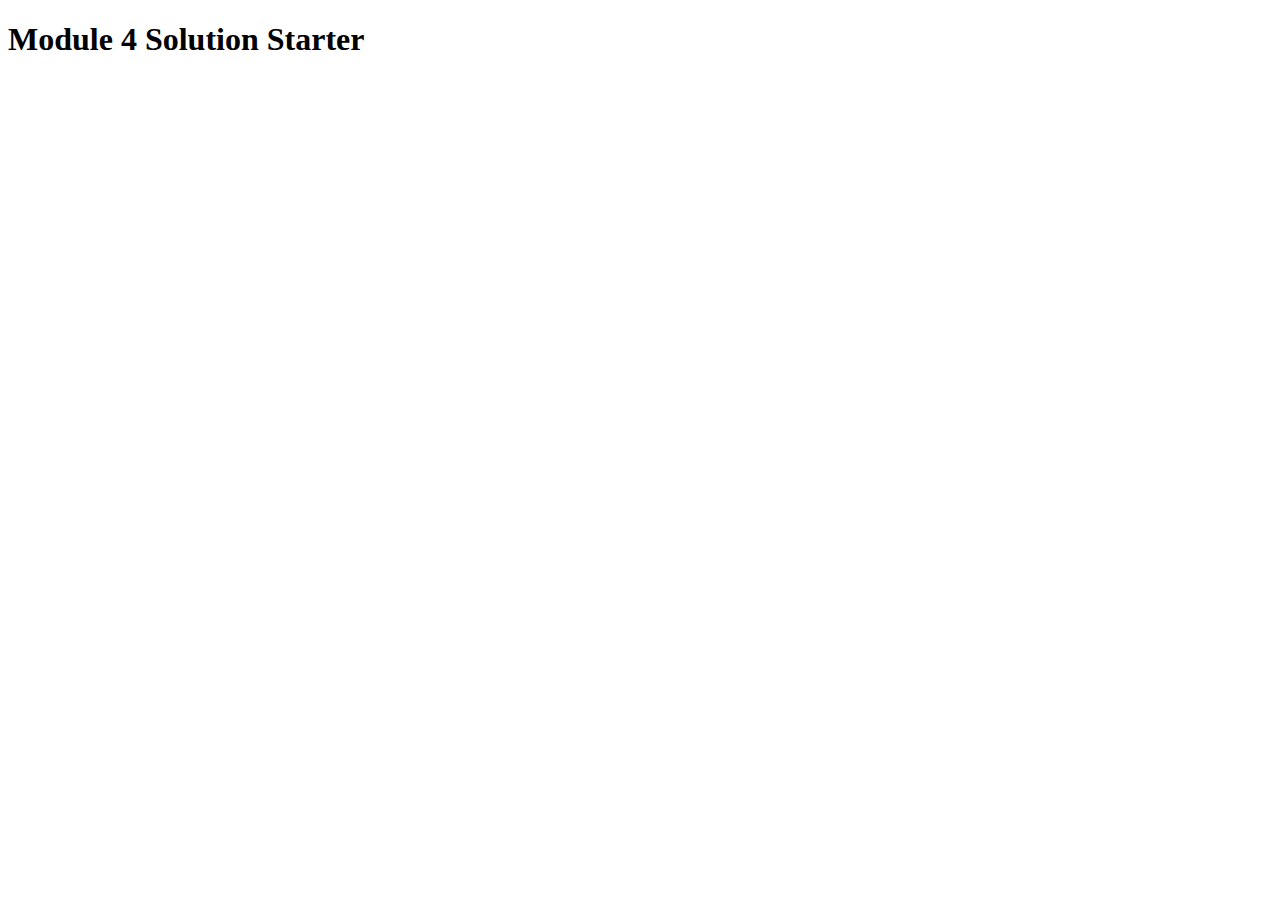
<file: Assignment4/index.html>
<!DOCTYPE html>
<html>
<head>
  <meta charset="utf-8">
  <title>Module 4 Solution Starter</title>
  <script src="SpeakHello.js"></script>
  <script src="SpeakGoodBye.js"></script>
  <script src="script.js"></script>
</head>
<body>
  <h1>Module 4 Solution Starter</h1>
</body>
</html>
</file>
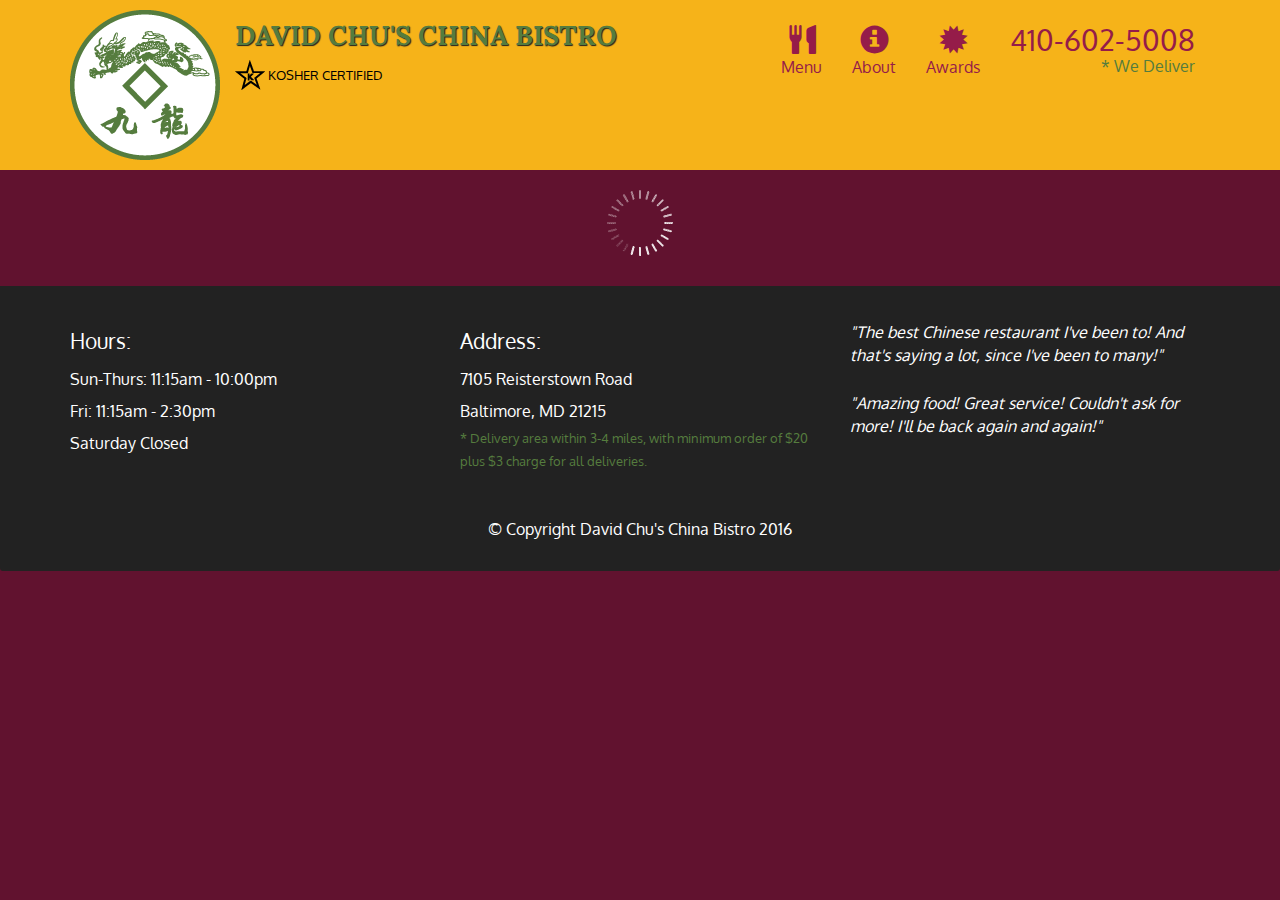
<file: assignment5/assignment5-solution-starter/index.html>
<!doctype html>
<html lang="en">
  <head>
    <meta charset="utf-8">
    <meta http-equiv="X-UA-Compatible" content="IE=edge">
    <meta name="viewport" content="width=device-width, initial-scale=1">
    <title>David Chu's China Bistro</title>
    <link rel="stylesheet" href="css/bootstrap.min.css">
    <link rel="stylesheet" href="css/styles.css">
    <link href='https://fonts.googleapis.com/css?family=Oxygen:400,300,700' rel='stylesheet' type='text/css'>
    <link href='https://fonts.googleapis.com/css?family=Lora' rel='stylesheet' type='text/css'>
  </head>
<body>
  <header>
    <nav id="header-nav" class="navbar navbar-default">
      <div class="container">
        <div class="navbar-header">
          <a href="index.html" class="pull-left visible-md visible-lg">
            <div id="logo-img" alt="Logo image"></div>
          </a>

          <div class="navbar-brand">
            <a href="index.html"><h1>David Chu's China Bistro</h1></a>
            <p>
              <img src="images/star-k-logo.png" alt="Kosher certification">
              <span>Kosher Certified</span>
            </p>
          </div>

          <button id="navbarToggle" type="button" class="navbar-toggle collapsed" data-toggle="collapse" data-target="#collapsable-nav" aria-expanded="false">
            <span class="sr-only">Toggle navigation</span>
            <span class="icon-bar"></span>
            <span class="icon-bar"></span>
            <span class="icon-bar"></span>
          </button>
        </div>
        
        <div id="collapsable-nav" class="collapse navbar-collapse">
           <ul id="nav-list" class="nav navbar-nav navbar-right">
            <li id="navHomeButton" class="visible-xs active">
              <a href="index.html">
                <span class="glyphicon glyphicon-home"></span> Home</a>
            </li>
            <li id="navMenuButton">
              <a href="#" onclick="$dc.loadMenuCategories();">
                <span class="glyphicon glyphicon-cutlery"></span><br class="hidden-xs"> Menu</a>
            </li>
            <li>
              <a href="#">
                <span class="glyphicon glyphicon-info-sign"></span><br class="hidden-xs"> About</a>
            </li>
            <li>
              <a href="#">
                <span class="glyphicon glyphicon-certificate"></span><br class="hidden-xs"> Awards</a>
            </li>
            <li id="phone" class="hidden-xs">
              <a href="tel:410-602-5008">
                <span>410-602-5008</span></a><div>* We Deliver</div>
            </li>
          </ul><!-- #nav-list -->
        </div><!-- .collapse .navbar-collapse -->
      </div><!-- .container -->
    </nav><!-- #header-nav -->
  </header>

  <div id="call-btn" class="visible-xs">
    <a class="btn" href="tel:410-602-5008">
    <span class="glyphicon glyphicon-earphone"></span>
    410-602-5008
    </a>
  </div>
  <div id="xs-deliver" class="text-center visible-xs">* We Deliver</div>

  <div id="main-content" class="container"></div>

  <footer class="panel-footer">
    <div class="container">
      <div class="row">
        <section id="hours" class="col-sm-4">
          <span>Hours:</span><br>
          Sun-Thurs: 11:15am - 10:00pm<br>
          Fri: 11:15am - 2:30pm<br>
          Saturday Closed
          <hr class="visible-xs">
        </section>
        <section id="address" class="col-sm-4">
          <span>Address:</span><br>
          7105 Reisterstown Road<br>
          Baltimore, MD 21215
          <p>* Delivery area within 3-4 miles, with minimum order of $20 plus $3 charge for all deliveries.</p>
          <hr class="visible-xs">
        </section>
        <section id="testimonials" class="col-sm-4">
          <p>"The best Chinese restaurant I've been to! And that's saying a lot, since I've been to many!"</p>
          <p>"Amazing food! Great service! Couldn't ask for more! I'll be back again and again!"</p>
        </section>
      </div>
      <div class="text-center">&copy; Copyright David Chu's China Bistro 2016</div>
    </div>
  </footer>

  <!-- jQuery (Bootstrap JS plugins depend on it) -->
  <script src="js/jquery-2.1.4.min.js"></script>
  <script src="js/bootstrap.min.js"></script>
  <script src="js/ajax-utils.js"></script>
  <script src="js/script.js"></script>
</body>
</html>
</file>
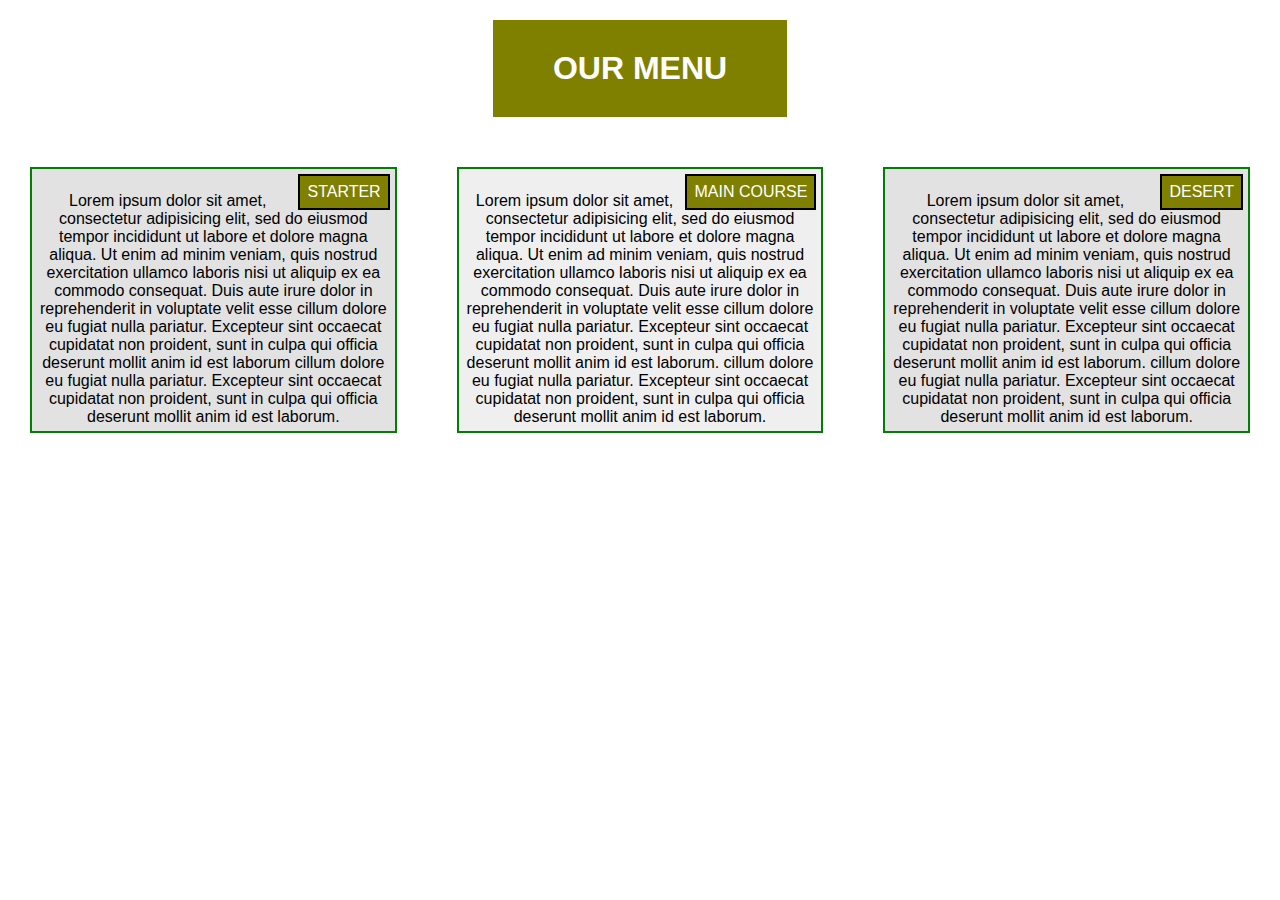
<file: assignment1/index1.html>
<!DOCTYPE html>
<html>
<head>
	<title>Assignment 1</title>
	<meta name="viewport" content="width=device-width,intial-scale=1">
	<link rel="stylesheet" href="style.css"/>
</head>
<body>
	<h1>OUR MENU</h1>
	<div>
	<p class="para1">
		<span>STARTER</span></br>
	Lorem ipsum dolor sit amet, consectetur adipisicing elit, sed do eiusmod
	tempor incididunt ut labore et dolore magna aliqua. Ut enim ad minim veniam,
	quis nostrud exercitation ullamco laboris nisi ut aliquip ex ea commodo
	consequat. Duis aute irure dolor in reprehenderit in voluptate velit esse
	cillum dolore eu fugiat nulla pariatur. Excepteur sint occaecat cupidatat non
	proident, sunt in culpa qui officia deserunt mollit anim id est laborum
	cillum dolore eu fugiat nulla pariatur. Excepteur sint occaecat cupidatat non
	proident, sunt in culpa qui officia deserunt mollit anim id est laborum.</p>
	<p class="para2">
		<span>MAIN COURSE</span></br>
		Lorem ipsum dolor sit amet, consectetur adipisicing elit, sed do eiusmod
	tempor incididunt ut labore et dolore magna aliqua. Ut enim ad minim veniam,
	quis nostrud exercitation ullamco laboris nisi ut aliquip ex ea commodo
	consequat. Duis aute irure dolor in reprehenderit in voluptate velit esse
	cillum dolore eu fugiat nulla pariatur. Excepteur sint occaecat cupidatat non
	proident, sunt in culpa qui officia deserunt mollit anim id est laborum.
	cillum dolore eu fugiat nulla pariatur. Excepteur sint occaecat cupidatat non
	proident, sunt in culpa qui officia deserunt mollit anim id est laborum.</p>
	<p class="para3">
		<span>DESERT</span></br>
		Lorem ipsum dolor sit amet, consectetur adipisicing elit, sed do eiusmod
	tempor incididunt ut labore et dolore magna aliqua. Ut enim ad minim veniam,
	quis nostrud exercitation ullamco laboris nisi ut aliquip ex ea commodo
	consequat. Duis aute irure dolor in reprehenderit in voluptate velit esse
	cillum dolore eu fugiat nulla pariatur. Excepteur sint occaecat cupidatat non
	proident, sunt in culpa qui officia deserunt mollit anim id est laborum.
	cillum dolore eu fugiat nulla pariatur. Excepteur sint occaecat cupidatat non
	proident, sunt in culpa qui officia deserunt mollit anim id est laborum.</p>
</div>
</body>
</body>
</html>
</file>
<file: assignment5/assignment5-solution-starter/css/styles.css>
body {
  font-size: 16px;
  color: #fff;
  background-color: #61122f;
  font-family: 'Oxygen', sans-serif;
}

/** HEADER **/
#header-nav {
  background-color: #f6b319;
  border-radius: 0;
  border: 0;
}

#logo-img {
  background: url('../images/restaurant-logo_large.png') no-repeat;
  width: 150px;
  height: 150px;
  margin: 10px 15px 10px 0;
}

.navbar-brand {
  padding-top: 25px;
}
.navbar-brand h1 { /* Restaurant name */
  font-family: 'Lora', serif;
  color: #557c3e;
  font-size: 1.5em;
  text-transform: uppercase;
  font-weight: bold;
  text-shadow: 1px 1px 1px #222;
  margin-top: 0;
  margin-bottom: 0;
  line-height: .75;
}
.navbar-brand a:hover, .navbar-brand a:focus {
  text-decoration: none;
}
.navbar-brand p { /* Kosher cert */
  color: #000;
  text-transform: uppercase;
  font-size: .7em;
  margin-top: 15px;
}
.navbar-brand p span { /* Star-K */
  vertical-align: middle;
}

#nav-list {
  margin-top: 10px;
}
#nav-list a {
  color: #951C49;
  text-align: center;
}
#nav-list a:hover {
  background: #E7E7E7;
}
#nav-list a span {
  font-size: 1.8em;
}

#phone {
  margin-top: 5px;
}
#phone a { /* Phone number */
  text-align: right;
  padding-bottom: 0;
}
#phone div { /* We Deliver */
  color: #557c3e;
  text-align: right;
  padding-right: 15px;
}

.navbar-header button.navbar-toggle, .navbar-header .icon-bar {
  border: 1px solid #61122f;
}
.navbar-header button.navbar-toggle {
  clear: both;
  margin-top: -30px;
}
/* END HEADER */

/* FOOTER */
.panel-footer {
  margin-top: 30px;
  padding-top: 35px;
  padding-bottom: 30px;
  background-color: #222;
  border-top: 0;
}
.panel-footer div.row {
  margin-bottom: 35px;
}
#hours, #address {
  line-height: 2;
}
#hours > span, #address > span {
  font-size: 1.3em;
}
#address p {
  color: #557c3e;
  font-size: .8em;
  line-height: 1.8;
}
#testimonials {
  font-style: italic;
}
#testimonials p:nth-child(2) {
  margin-top: 25px;
}
/* END FOOTER */



/* HOME PAGE */
.container .jumbotron {
  box-shadow: 0 0 50px #3F0C1F;
  border: 2px solid #3F0C1F;
}

#menu-tile, #specials-tile, #map-tile {
  height: 250px;
  width: 100%;
  margin-bottom: 15px;
  position: relative;
  border: 2px solid #3F0C1F;
  overflow: hidden;
}
#menu-tile:hover, #specials-tile:hover, #map-tile:hover {
  box-shadow: 0 1px 5px 1px #cccccc;
}
#menu-tile {
  background: url('../images/menu-tile.jpg') no-repeat;
  background-position: center;
}
#specials-tile {
  background: url('../images/specials-tile.jpg') no-repeat;
  background-position: center;
}
#menu-tile span, #specials-tile span, #map-tile span {
  position: absolute;
  bottom: 0;
  right: 0;
  width: 100%;
  text-align: center;
  font-size: 1.6em;
  text-transform: uppercase;
  background-color: #000;
  color: #fff;
  opacity: .8;
}
/* END HOME PAGE */

/* MENU CATEGORIES PAGE */
.category-tile { 
  position: relative;
  border: 2px solid #3F0C1F;
  overflow: hidden;
  width: 200px;
  height: 200px;
  margin: 0 auto 15px;
}
.category-tile span {
  position: absolute;
  bottom: 0;
  right: 0;
  width: 100%;
  text-align: center;
  font-size: 1.2em;
  text-transform: uppercase;
  background-color: #000;
  color: #fff;
  opacity: .8;
}
.category-tile:hover {
  box-shadow: 0 1px 5px 1px #cccccc;
}

#menu-categories-title + div {
  margin-bottom: 50px;
}
/* END MENU CATEGORIES PAGE */

/* SINGLE CATEGORY PAGE */
.menu-item-tile {
  margin-bottom: 25px;
}
.menu-item-tile hr {
  width: 80%;
}
.menu-item-tile .menu-item-price {
  font-size: 1.1em;
  text-align: right;
  margin-top: -15px;
  margin-right: -15px;
}
.menu-item-tile .menu-item-price span {
  font-size: .6em;
}
.menu-item-photo {
  position: relative;
  border: 2px solid #3F0C1F; 
  overflow: hidden;
  padding: 0;
  margin-right: -15px;
  margin-left: auto;
  margin-bottom: 20px;
  max-width: 250px;
}
.menu-item-photo div {
  position: absolute;
  bottom: 0;
  right: 0;
  width: 80px;
  background-color: #557c3e;
  text-align: center;
}
.menu-item-description {
  padding-right: 30px;
}
h3.menu-item-title {
  margin: 0 0 10px;
}
.menu-item-details {
  font-size: .9em;
  font-style: italic;
}
/* END SINGLE CATEGORY PAGE */


/********** Large devices only **********/
@media (min-width: 1200px) {
  .container .jumbotron {
    background: url('../images/jumbotron_1200.jpg') no-repeat;
    height: 675px;
  }
}

/********** Medium devices only **********/
@media (min-width: 992px) and (max-width: 1199px) {
  /* Header */
  #logo-img {
    background: url('../images/restaurant-logo_medium.png') no-repeat;
    width: 100px;
    height: 100px;
    margin: 5px 5px 5px 0;
  }
  /* End Header */

  /* Home Page */
  .container .jumbotron {
    background: url('../images/jumbotron_992.jpg') no-repeat;
    height: 558px;
  }
  /* End Home Page */
}

/********** Small devices only **********/
@media (min-width: 768px) and (max-width: 991px) {
  /* Home Page */
  .container .jumbotron {
    background: url('../images/jumbotron_768.jpg') no-repeat;
    height: 432px;
  }
  /* End Home Page */
}

/********** Extra small devices only **********/
@media (max-width: 767px) {
  /* Header */
  .navbar-brand {
    padding-top: 10px;
    height: 80px;
  }
  .navbar-brand h1 { /* Restaurant name */
    padding-top: 10px;
    font-size: 5vw; /* 1vw = 1% of viewport width */
  }
  .navbar-brand p { /* Kosher cert */
    font-size: .6em;
    margin-top: 12px;
  }
  .navbar-brand p img { /* Star-K */
    height: 20px;
  }

  #collapsable-nav a { /* Collapsed nav menu text */
    font-size: 1.2em;
  }
  #collapsable-nav a span { /* Collapsed nav menu glyph */
    font-size: 1em;
    margin-right: 5px;
  }

  #call-btn > a {
    font-size: 1.5em;
    display: block;
    margin: 0 20px;
    padding: 10px;
    border: 2px solid #fff;
    background-color: #f6b319;
    color: #951c49;
  }
  #xs-deliver {
    margin-top: 5px;
    font-size: .7em;
    letter-spacing: .1em;
    text-transform: uppercase;
  }
  /* End Header */

  /* Footer */
  .panel-footer section {
    margin-bottom: 30px;
    text-align: center;
  }
  .panel-footer section:nth-child(3) {
    margin-bottom: 0; /* margin already exists on the whole row */
  }
  .panel-footer section hr {
    width: 50%;
  }
  /* End Footer */

  /* Home Page */
  .container .jumbotron {
    margin-top: 30px;
    padding: 0;
  }
  #menu-tile, #specials-tile {
    width: 360px;
    margin: 0 auto 15px;
  }

  .menu-item-photo {
    margin-right: auto;
  }
  .menu-item-tile .menu-item-price {
    text-align: center;
  }
  .menu-item-description {
    text-align: center;;
  }
}


/********** Super extra small devices Only :-) (e.g., iPhone 4) **********/
@media (max-width: 479px) {
  /* Header */
  .navbar-brand h1 { /* Restaurant name */
    padding-top: 5px;
    font-size: 6vw;
  }
  /* End Header */
  
  /* Home page */
  #menu-tile, #specials-tile {
    width: 280px;
    margin: 0 auto 15px;
  }

  .col-xxs-12 {
    position: relative;
    min-height: 1px;
    padding-right: 15px;
    padding-left: 15px;
    float: left;
    width: 100%;
  }
}
</file>
<file: assignment1/style.css>
*{
		border:0;
		margin: 0;
		padding: 0;
	}	
	body{

		text-align: center;
		font-family: helvetica;

	}
	h1{
		display: inline-block;
		background-color:olive; 
		color:white;
		padding:30px 60px;
		margin:20px 0px;
	
	}
	
	.para1{
		
		margin:30px;
		padding: 5px;
		border: 2px solid green;
		background-color: #dddd;
		box-sizing: border-box;
	
	}
	.para2{
		margin:30px;
		padding: 5px;
		border: 2px solid green;
		background-color: #eeee;
		box-sizing: border-box;
		
	}
	.para3{
		margin:30px;
		padding: 5px;
		border: 2px solid green;
		background-color: #dddd;
		box-sizing: border-box;
		
	}
	
	span{
		color:white;
		background-color:olive;
		box-sizing: border-box;
		float:right;
		margin: 0px;
		padding:7px;
		border:2px solid black;
	}
	@media(min-width: 992px){
	div{
		display:flex;
	}
	.para1,.para2,.para3{
		float: left;
	}
		.para1{
		width:33%;
	}
	.para2{
		width:33%;
	}
	.para3{
		width:33%;
	}
	}
	@media (min-width: 768px) and (max-width: 991px) {
		.para1,.para2,.para3{
			float:left;
			border:2px solid green;
		}
		.para1{
			width:44%;
			margin:5px 8px 5px 40px ;
		}
		.para2{
			width:44%;
			margin:5px 5px 5px 12px ;
		}
		.para3{
			margin:5px 45px 5px 15px ;
			width: 95%;
		}
	}
</file>
